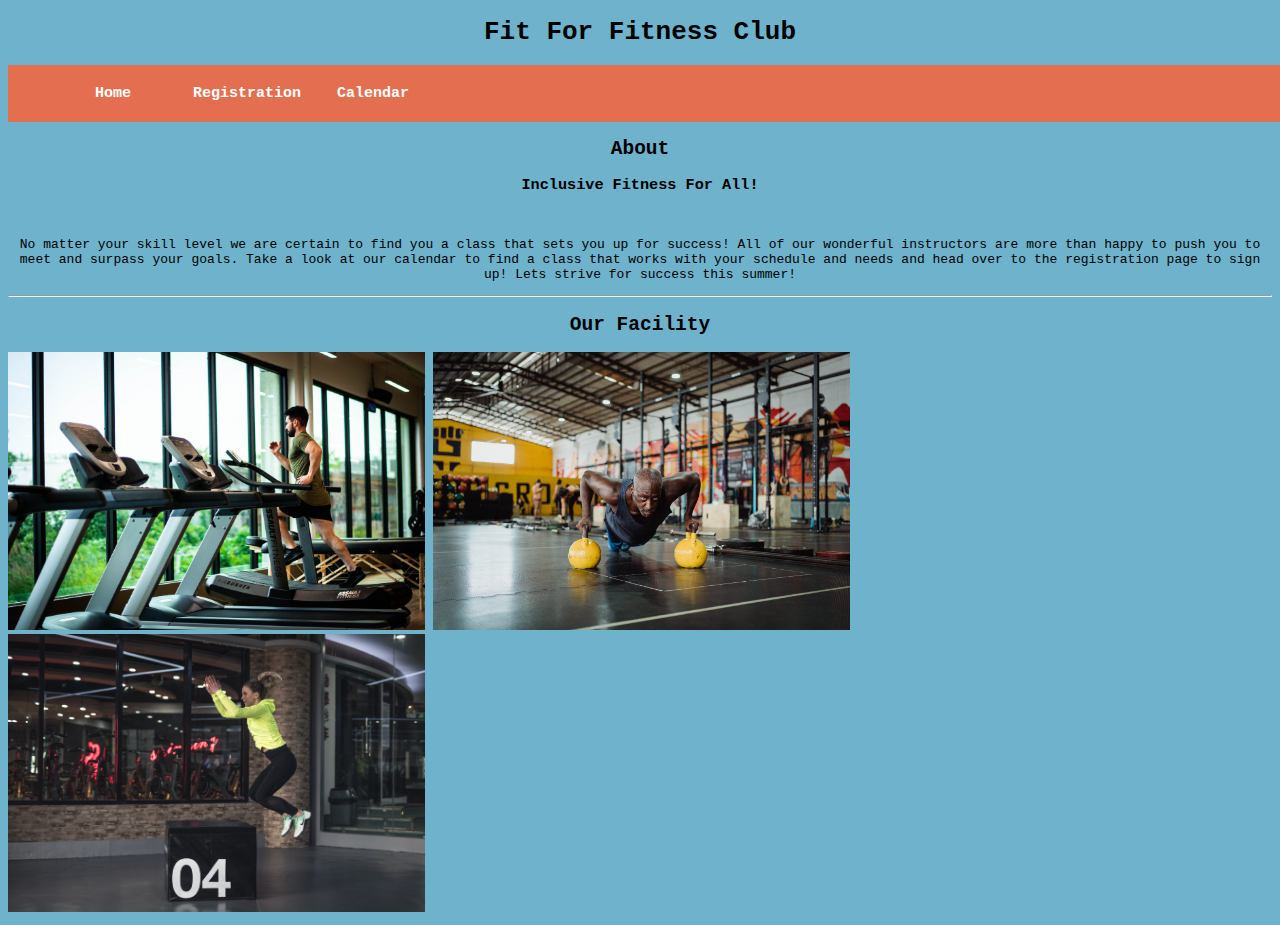
<file: index.html>
<!DOCTYPE html>
<html lang="en">
<head>
  <!--
  Name: Reese Cox
  Date: 6/26/22
  Assignment: Fit For Fun Project
  -->
  <meta charset="UTF-8">
  <meta name="viewport" content="width=device-width, initial-scale=1.0">
  <meta http-equiv="X-UA-Compatible" content="ie=edge">
  <title>Home | Fit For Fitness Club</title>
  <link rel="stylesheet" href="styles.css">
</head>

<body>
  <header>
    <h1>Fit For Fitness Club</h1>
    <nav>
      <ul>
        <li><a href="index.html">Home</a></li>
        <li><a href="info.html">Registration</a></li>
        <li><a href="classes.html">Calendar</a></li>
      </ul>
    </nav>
  </header>

  <div class="about">
    <h2>About</h2>
      <h3>Inclusive Fitness For All!</h3>
      <br>
      <p>
        No matter your skill level we are certain to find you a class that
        sets you up for success! All of our wonderful instructors
        are more than happy to push you to meet and surpass your goals.
        Take a look at our calendar to find a class that works with your
        schedule and needs and head over to the registration page to sign up!
        Lets strive for success this summer!
      </p>
  </div>

  <hr class="dotted">

  <h2>Our Facility</h2>
  <img src="gym1.jpg" alt="Fit For Fun Gym" style="width:33%">
  <img src="gym2.jpg" alt="Fit For Fun Gym" style="width:33%">
  <img src="gym3.jpg" alt="Fit For Fun Gym" style="width:33%">
</body>
</html>
</file>
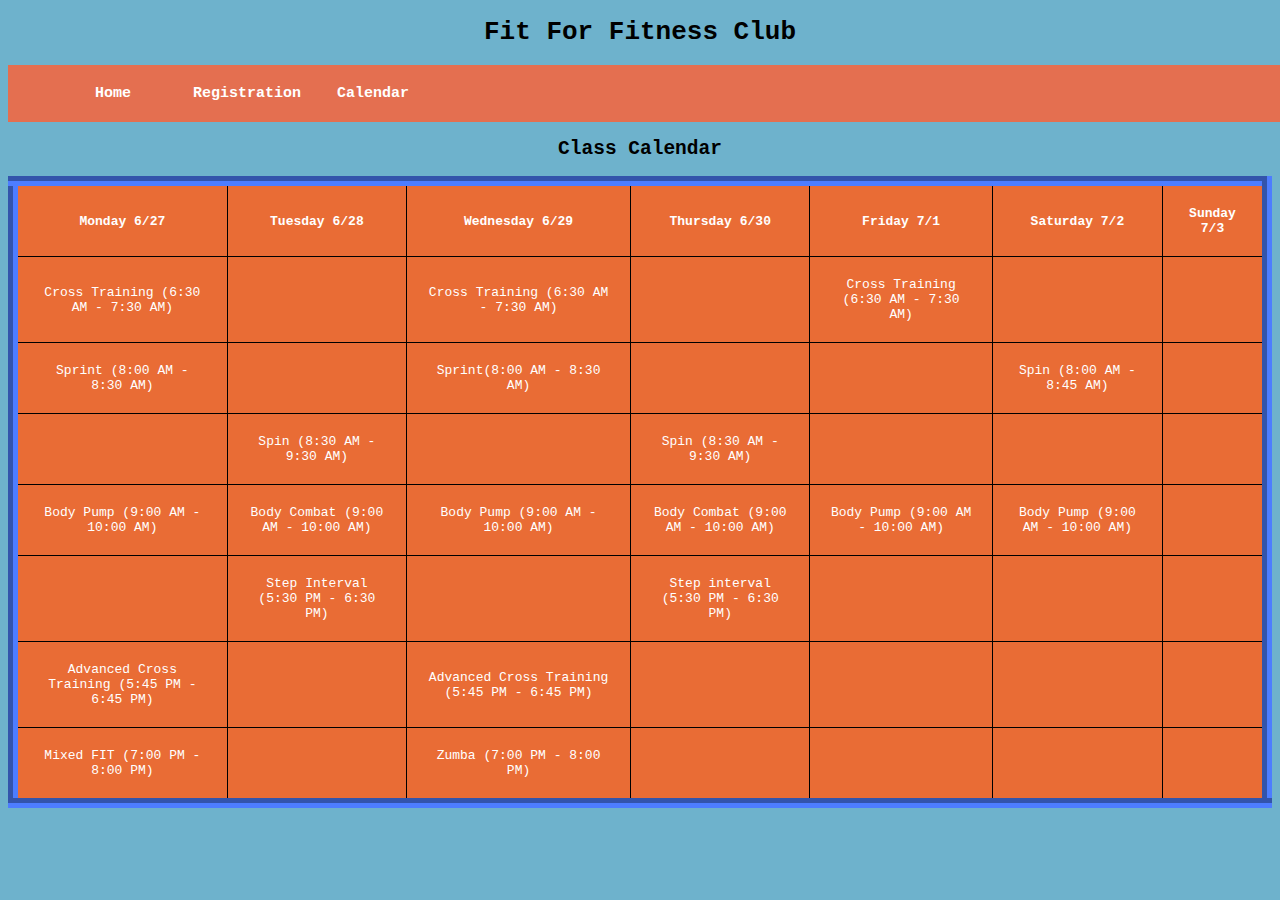
<file: classes.html>
<!DOCTYPE html>
<html lang="en">
<head>
  <!--
  Name: Reese Cox
  Date: 6/26/22
  Assignment: Fit For Fun Project
  -->
  <meta charset="UTF-8">
  <meta name="viewport" content="width=device-width, initial-scale=1.0">
  <meta http-equiv="X-UA-Compatible" content="ie=edge">
  <title>Calendar | Fit For Fitness Club</title>
  <link rel="stylesheet" href="styles.css">
</head>

<body>
  <header>
    <h1>Fit For Fitness Club</h1>
    <nav>
      <ul>
        <li><a href="index.html">Home</a></li>
        <li><a href="info.html">Registration</a></li>
        <li><a href="classes.html">Calendar</a></li>
      </ul>
    </nav>
  </header>

  <h2>Class Calendar</h2>
  <table class="schedule" >
    <tr>
      <th>Monday 6/27</th>
      <th>Tuesday 6/28</th>
      <th>Wednesday 6/29</th>
      <th>Thursday 6/30</th>
      <th>Friday 7/1</th>
      <th>Saturday 7/2</th>
      <th>Sunday 7/3</th>
    </tr>

    <tr>
      <td>Cross Training (6:30 AM - 7:30 AM)</td>
      <td></td>
      <td>Cross Training (6:30 AM - 7:30 AM)</td>
      <td></td>
      <td>Cross Training (6:30 AM - 7:30 AM)</td>
      <td></td>
      <td></td>
    </tr>

    <tr>
      <td>Sprint (8:00 AM - 8:30 AM)</td>
      <td></td>
      <td>Sprint(8:00 AM - 8:30 AM)</td>
      <td></td>
      <td></td>
      <td>Spin (8:00 AM - 8:45 AM)</td>
      <td></td>
    </tr>

    <tr>
      <td></td>
      <td>Spin (8:30 AM - 9:30 AM)</td>
      <td></td>
      <td>Spin (8:30 AM - 9:30 AM)</td>
      <td></td>
      <td></td>
      <td></td>
    </tr>

    <tr>
      <td>Body Pump (9:00 AM - 10:00 AM)</td>
      <td>Body Combat (9:00 AM - 10:00 AM)</td>
      <td>Body Pump (9:00 AM - 10:00 AM)</td>
      <td>Body Combat (9:00 AM - 10:00 AM)</td>
      <td>Body Pump (9:00 AM - 10:00 AM)</td>
      <td>Body Pump (9:00 AM - 10:00 AM)</td>
      <td></td>
    </tr>

    <tr>
      <td></td>
      <td>Step Interval (5:30 PM - 6:30 PM)</td>
      <td></td>
      <td>Step interval (5:30 PM - 6:30 PM)</td>
      <td></td>
      <td></td>
      <td></td>
    </tr>

    <tr>
      <td>Advanced Cross Training (5:45 PM - 6:45 PM)</td>
      <td></td>
      <td>Advanced Cross Training (5:45 PM - 6:45 PM)</td>
      <td></td>
      <td></td>
      <td></td>
      <td></td>
    </tr>

    <tr>
      <td>Mixed FIT (7:00 PM - 8:00 PM)</td>
      <td></td>
      <td>Zumba (7:00 PM - 8:00 PM)</td>
      <td></td>
      <td></td>
      <td></td>
      <td></td>
    </tr>
  </table>

</body>
</html>
</file>
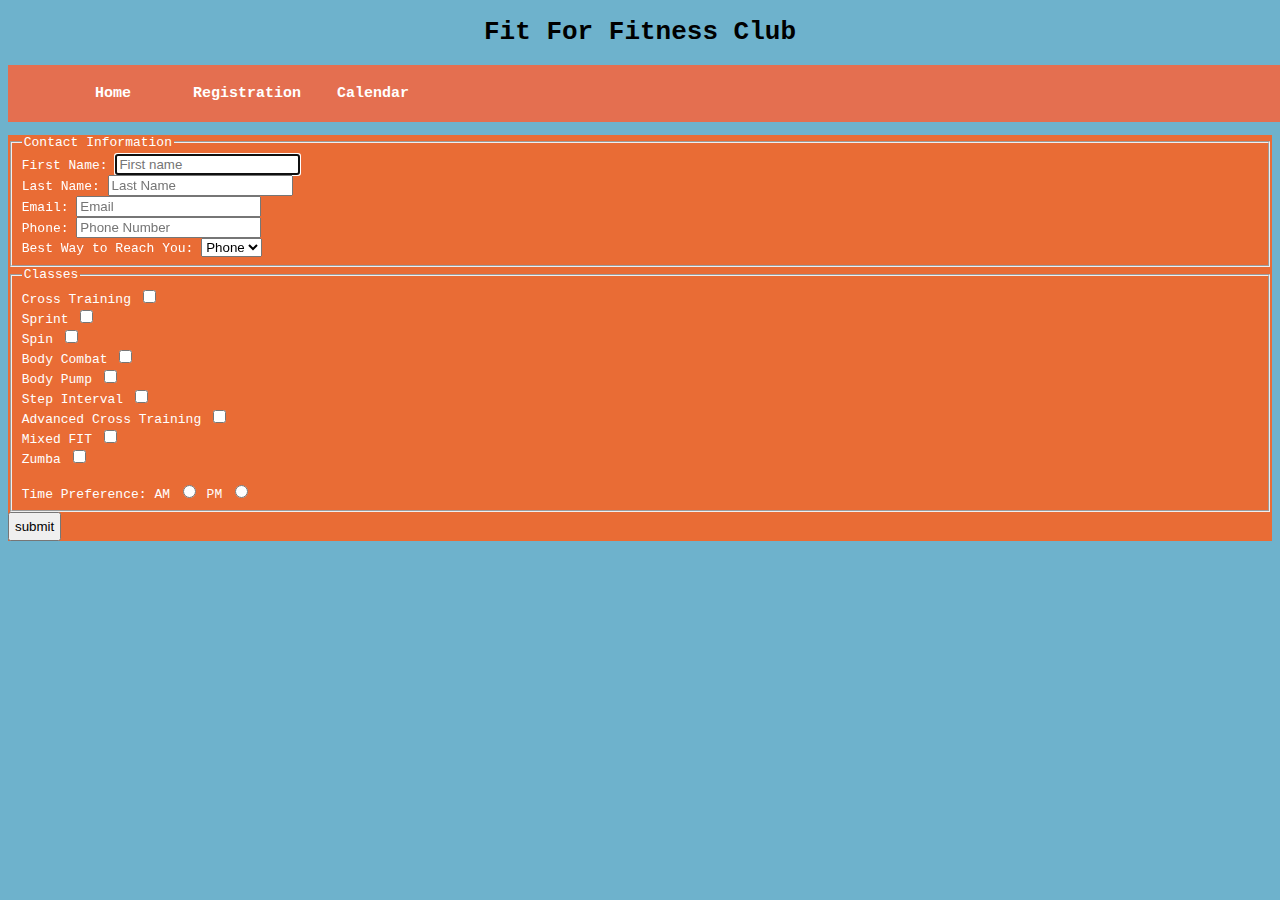
<file: info.html>
<!DOCTYPE html>
<html lang="en">
<head>
  <!--
  Name: Reese Cox
  Date: 6/26/22
  Assignment: Fit For Fun Project
  -->
  <meta charset="UTF-8">
  <meta name="viewport" content="width=device-width, initial-scale=1.0">
  <meta http-equiv="X-UA-Compatible" content="ie=edge">
  <title>Registration | Fit For Fitness Club</title>
  <link rel="stylesheet" href="styles.css">
</head>

<body>
  <header>
    <h1>Fit For Fitness Club</h1>
    <nav>
      <ul>
        <li><a href="index.html">Home</a></li>
        <li><a href="info.html">Registration</a></li>
        <li><a href="classes.html">Calendar</a></li>
      </ul>
    </nav>
  </header>

<div class="container">
  <form class="registration" action="thankyou2.html" method="get">
    <fieldset>
      <legend>Contact Information</legend>

      <label for="fname">
        First Name:
        <input autofocus type="text" name="fname" id="fname" placeholder="First name" required>
      </label>

      <label for="lname">
        Last Name:
        <input type="text" name="lname" id="lname" placeholder="Last Name" required>
      </label>

      <label for="email">
        Email:
        <input type="email" name="email" id="email" placeholder="Email">
      </label>

      <label for="phone">
        Phone:
        <input type="text" name="phone" id="phone" placeholder="Phone Number">
      </label>

      <label for="preference">
        Best Way to Reach You:
        <select class="preference" id="preference" name="preference">
          <option value="Phone">Phone</option>
          <option value="email">Email</option>

        </select>
      </label>

    </fieldset>

    <fieldset>
      <legend>Classes</legend>
        <label for="CrossTraining">Cross Training
        <input type="checkbox" id="CrossTraining" name="CrossTraining" value="CrossTraining">
        </label>

        <label for="Sprint">Sprint
        <input type="checkbox" id="Sprint" name="Sprint" value="Sprint">
        </label>

        <label for="Spin">Spin
        <input type="checkbox" id="Spin" name="Spin" value="Spin">
        </label>

        <label for="BodyCombat">Body Combat
        <input type="checkbox" id="BodyCombat" name="BodyCombat" value="BodyCombat">
        </label>

        <label for="BodyPump">Body Pump
        <input type="checkbox" id="BodyPump" name="BodyPump" value="BodyPump">
        </label>

        <label for="StepInterval">Step Interval
        <input type="checkbox" id="StepInterval" name="StepInterval" value="StepInterval">
        </label>

        <label for="AdvancedCrossTraining">Advanced Cross Training
        <input type="checkbox" id="AdvancedCrossTraining" name="AdvancedCrossTraining" value="AdvancedCrossTraining">
        </label>

        <label for="MixedFIT">Mixed FIT
        <input type="checkbox" id="MixedFIT" name="MixedFIT" value="MixedFIT">
        </label>

        <label for="Zumba">Zumba
        <input type="checkbox" id="Zumba" name="Zumba" value="Zumba">
        </label>

        <br>

        <p class="time">Time Preference:</p>
        <label class="time" for="AM">AM
        <input type="radio" id="AM" name="AM" value="AM">
        </label>

        <label class="time" for="PM">PM
        <input type="radio" id="PM" name="PM" value="PM">
        </label>
    </fieldset>
    <button type="submit" name="Submit">submit</button>
  </form>

</div>

</body>
</html>
</file>
<file: styles.css>
@charset "UTF-8";
/*
Name: Reese Cox
Date: 6/26/22
Assignment: Fit For Fun Project
*/

body{
  background-color:#6eb2cc;
  font-family: monospace;
}

nav>ul{
  width: 100%;
  background-color: #e46f50;
  overflow:auto;
  list-style: none;
  text-align: center;
}
nav a{
  width:100px;
  display: block;
  padding: 20px 15px;
  text-decoration: none;
  font-family: monospace;
  font-weight: bold;
  font-size: 15px;
  color: white;
  text-align: center;
}
li{
  float:left;
}

div.container{
  background-color: #e96c35;
  color: white;
}

table.schedule{
  border: 10px outset rgb(77, 125, 255);
  width: 100%;
  text-align: center;
  border-collapse: collapse;

}

table.schedule th, table.schedule td{
  border: 1px solid black;
  background-color: #e96c35;
  color: white;
  padding: 20px;
}

.column {
  float: left;
  width: 33.33%;
  padding: 1px;
}

/* Clear floats after image containers */
.row::after {
  content: "";
  clear: both;
  display: table;
}

h1{
  text-align: center;
}

h2{
  text-align: center;
}

h3{
  text-align: center;
}

p{
  text-align: center;
}

label{
  display: block;
}

.time{
  display: inline;
}

button{
  padding: 5px;
}
</file>
